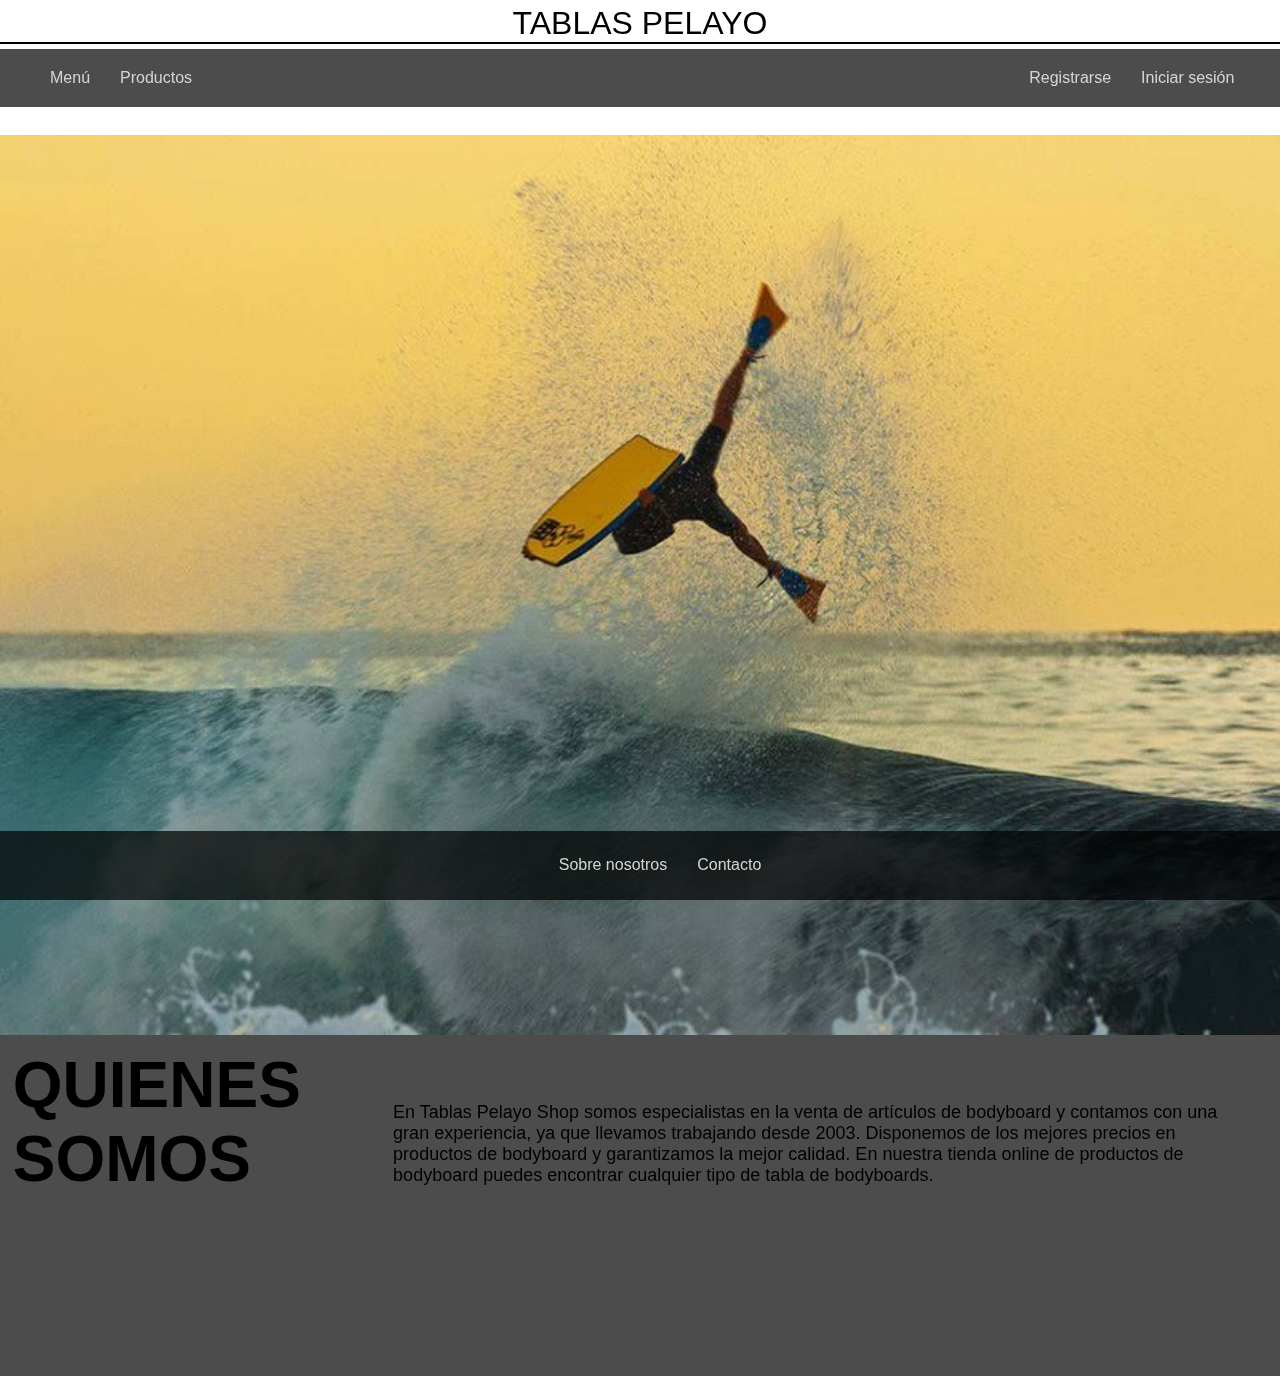
<file: index.html>
<!DOCTYPE html>

<html>
    <head>
        <title>Proyecto1</title>
        <meta charset="utf-8">
        <link rel="stylesheet" href="style.css">
        <meta name="viewport" content="width=device-width, initial-scale=1" />
    </head>

    <body>
        <div class="grupo">
            <div class="menu">
                <header>
                    <h1 id="titulo">Tablas Pelayo</h1>

                    <div class="navbar">
                        <nav class="izda">
                            <ul>
                                <li><a href="index.html">Menú</a></li>
                                <li><a href="productos.html">Productos</a></li>
                            </ul>
                        </nav>
        
                        <nav class="dcha">
                            <ul>
                                <li><a href="registrarse.html">Registrarse</a></li>
                                <li><a href="iniciar_sesion.html">Iniciar sesión</a></li>
                            </ul>
                        </nav>
                    </div> 
                </header>
            </div>

            <div class="fondo">
                <img src="img/fondo.jpeg" alt="fondo" class="img_fondo">
            </div>

            <div class="descripcion">
                <div class="cabeza">
                    <h1 id="desc">Quienes <br>somos</h1>
                </div>

                <div class="cuerpo">
                    <p>En Tablas Pelayo Shop somos especialistas en la venta de artículos de bodyboard y contamos con una gran experiencia, 
                        ya que llevamos trabajando desde 2003. Disponemos de los mejores precios en productos de bodyboard y garantizamos la mejor calidad. 
                        En nuestra tienda online de productos de bodyboard puedes encontrar cualquier tipo de tabla de bodyboards. </p>
                </div>
                
            </div>

            <div class="pie">
                <footer id="pie_pagina">
                    <ul>
                        <li><a href="">Sobre nosotros</a></li>
                        <li><a href="">Contacto</a></li>
                    </ul>
                </footer>
            </div>
        </div>
    </body>
</html>
</file>
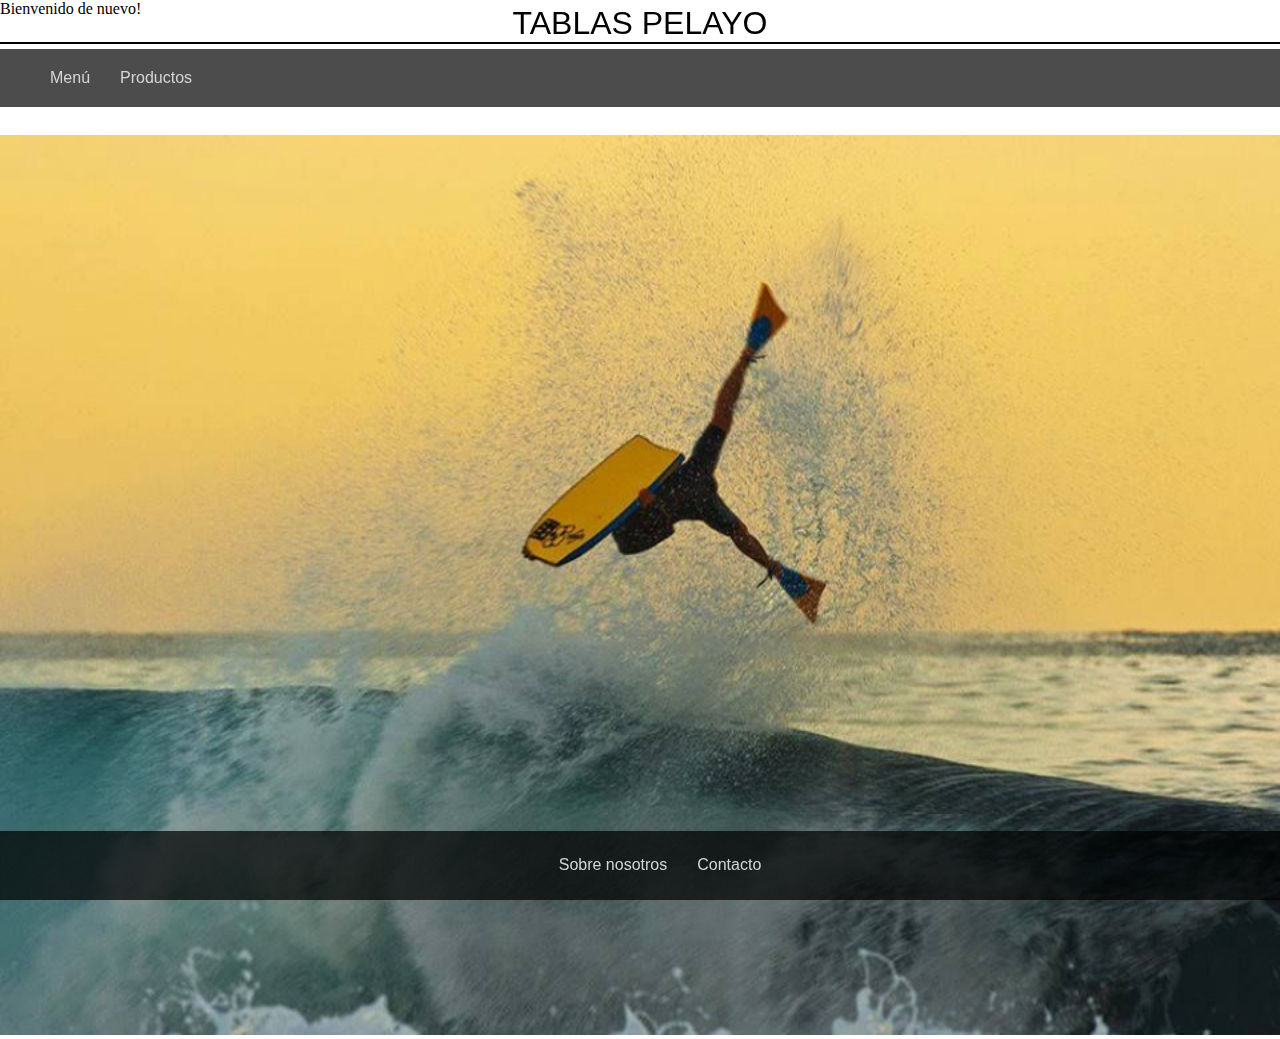
<file: bienvenido.html>
<!DOCTYPE html>

<html>
    <head>
        <title>Proyecto1</title>
        <meta charset="utf-8">
        <link rel="stylesheet" href="style.css">
        <meta name="viewport" content="width=device-width, initial-scale=1" />
    </head>

    <body>
        <div class="grupo">
            <div class="menu">
                <header>
                    <h1 id="titulo">Tablas Pelayo</h1>

                    <div class="navbar">
                        <nav class="izda">
                            <ul>
                                <li><a href="index.html">Menú</a></li>
                                <li><a href="productos.html">Productos</a></li>
                            </ul>
                        </nav>
                    </div> 
                </header>
            </div>

            <div class="fondo">
                <img src="img/fondo.jpeg" alt="fondo" class="img_fondo">
            </div>

            <div class="gracias">
                <p id="gracias">Bienvenido de nuevo!</p>
            </div>
                
            </div>

            <div class="pie">
                <footer id="pie_pagina">
                    <ul>
                        <li><a href="">Sobre nosotros</a></li>
                        <li><a href="">Contacto</a></li>
                    </ul>
                </footer>
            </div>
        </div>
    </body>
</html>
</file>
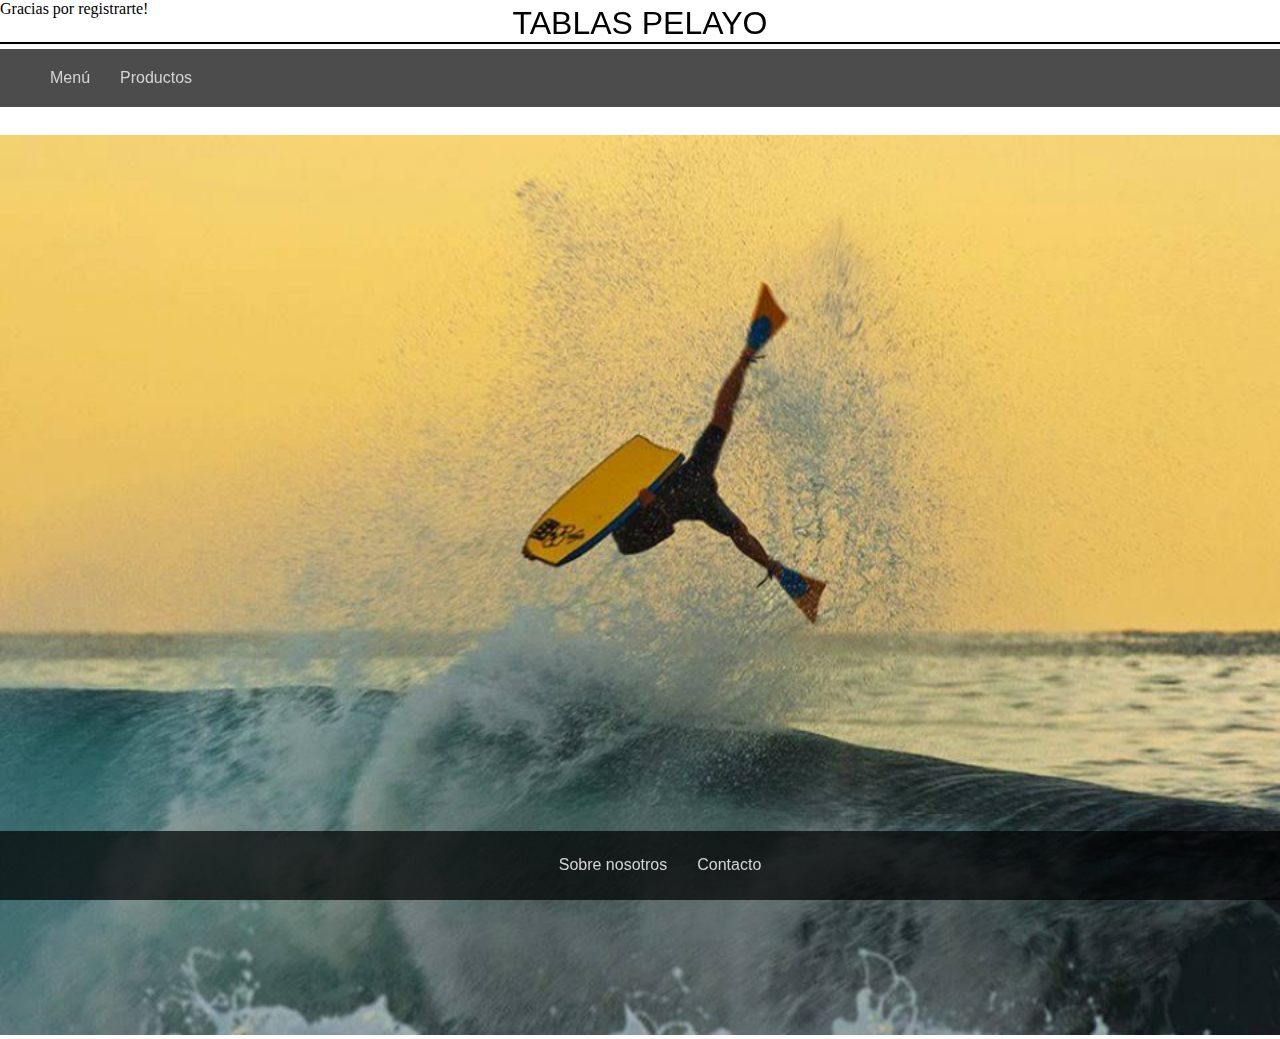
<file: gracias.html>
<!DOCTYPE html>

<html>
    <head>
        <title>Proyecto1</title>
        <meta charset="utf-8">
        <link rel="stylesheet" href="style.css">
        <meta name="viewport" content="width=device-width, initial-scale=1" />
    </head>

    <body>
        <div class="grupo">
            <div class="menu">
                <header>
                    <h1 id="titulo">Tablas Pelayo</h1>

                    <div class="navbar">
                        <nav class="izda">
                            <ul>
                                <li><a href="index.html">Menú</a></li>
                                <li><a href="productos.html">Productos</a></li>
                            </ul>
                        </nav>
                    </div> 
                </header>
            </div>

            <div class="fondo">
                <img src="img/fondo.jpeg" alt="fondo" class="img_fondo">
            </div>

            <div class="gracias">
                <p id="gracias">Gracias por registrarte!</p>
            </div>
                
            </div>

            <div class="pie">
                <footer id="pie_pagina">
                    <ul>
                        <li><a href="">Sobre nosotros</a></li>
                        <li><a href="">Contacto</a></li>
                    </ul>
                </footer>
            </div>
        </div>
    </body>
</html>
</file>
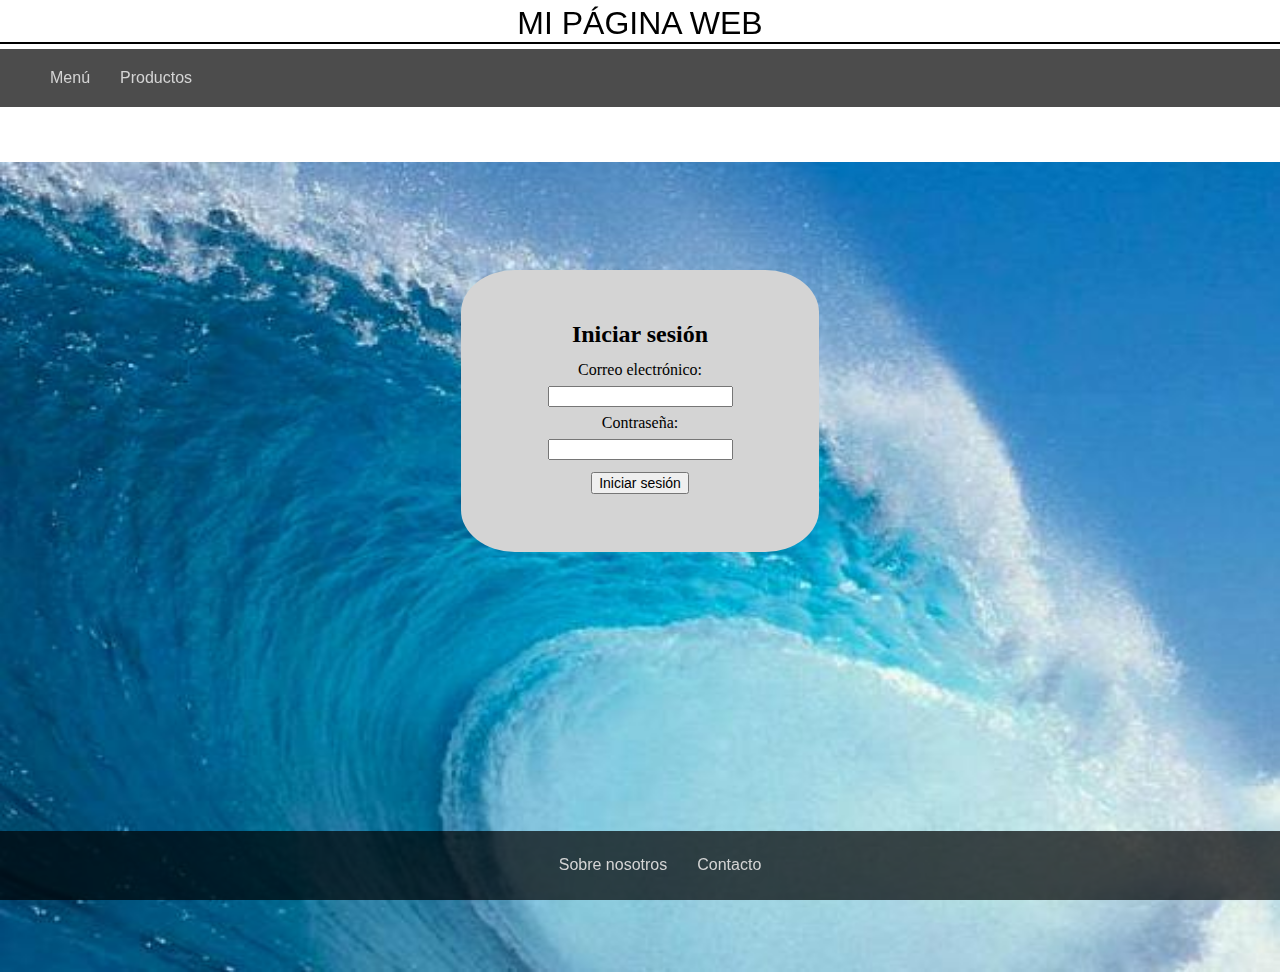
<file: iniciar_sesion.html>
<!DOCTYPE html>

<html>
    <head>
        <title>Proyecto1</title>
        <meta charset="utf-8">
        <link rel="stylesheet" href="style.css">
        <meta name="viewport" content="width=device-width, initial-scale=1" />
    </head>

    <body>
        <div class="grupo">
            <div class="menu">
                <header>
                    <h1 id="titulo">Mi página web</h1>

                    <div class="navbar">
                        <nav class="izda">
                            <ul>
                                <li><a href="index.html">Menú</a></li>
                                <li><a href="productos.html">Productos</a></li>
                            </ul>
                        </nav>
                    </div>
                </header>
            </div>

            <div class="fondo2">
                <img src="img/fondo2.jpeg" alt="fondo" class="img_fondo2">
            </div>

            <div class="marco">
                <h2>Iniciar sesión</h2>
                <section class="formulario">
                        <form method="POST">
                            <label for="email">Correo electrónico:</label>
                            <input type="email" name="email" class="email">

                            <label for="password">Contraseña:</label>
                            <input type="password" name="contraseña" class="contraseña">

                            <input type="button" value="Iniciar sesión" class="enviar">
                        </form>
                </section>
            </div>

            <div class="pie">
                <footer id="pie_pagina">
                    <ul>
                        <li><a href="">Sobre nosotros</a></li>
                        <li><a href="">Contacto</a></li>
                    </ul>
                </footer>
            </div>

        </div>
    </body>
</html>
</file>
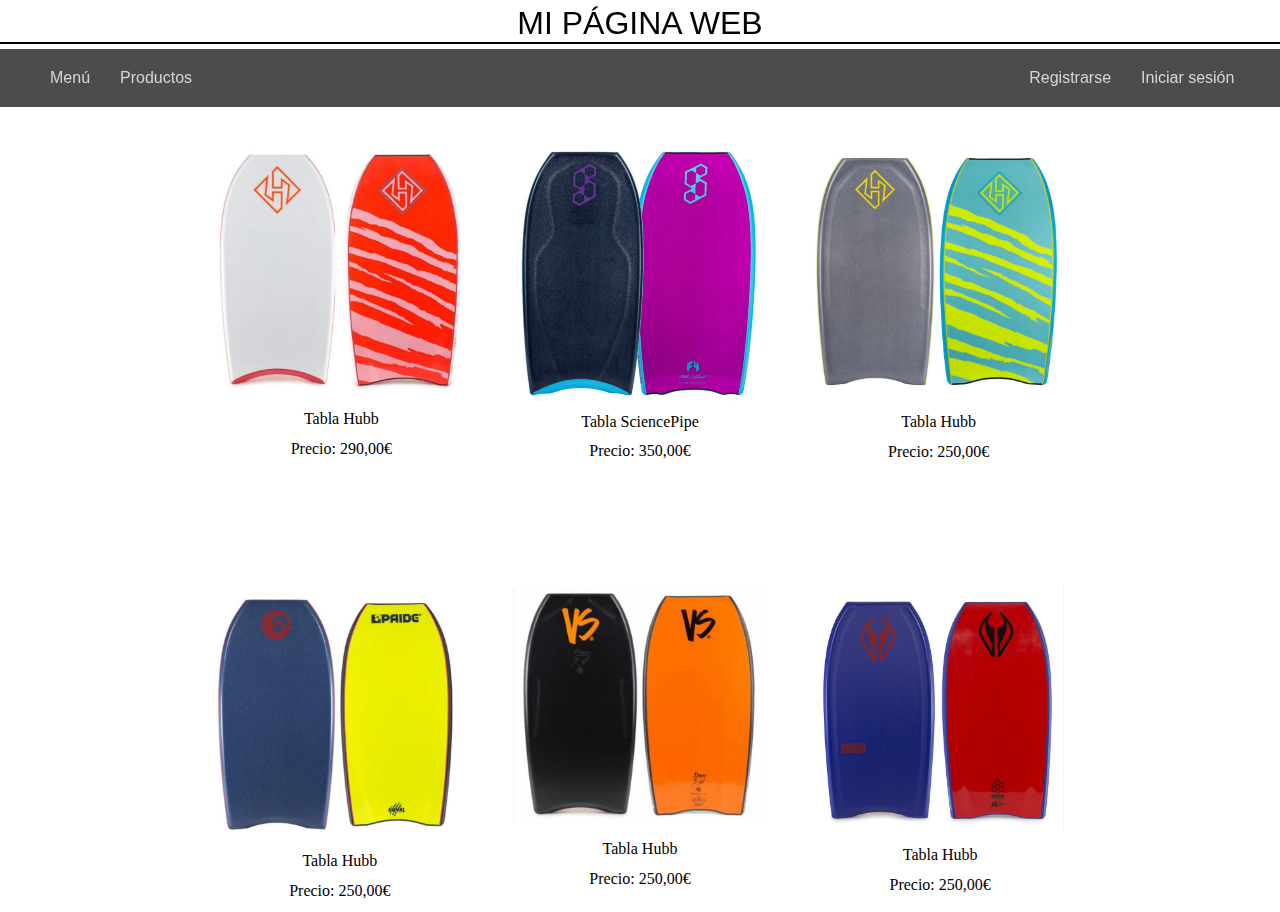
<file: productos.html>
<!DOCTYPE html>

<html>
    <head>
        <title>Proyecto1</title>
        <meta charset="utf-8">
        <link rel="stylesheet" href="style.css">
        <meta name="viewport" content="width=device-width, initial-scale=1" />
    </head>

    <body>

        <div class="grupo">

            <div class="menu">
                <header>
                    <h1 id="titulo">Mi página web</h1>

                    <div class="navbar">
                        <nav class="izda">
                            <ul>
                                <li><a href="index.html">Menú</a></li>
                                <li><a href="productos.html">Productos</a></li>
                            </ul>
                        </nav>
        
                        <nav class="dcha">
                            <ul>
                                <li><a href="registrarse.html">Registrarse</a></li>
                                <li><a href="iniciar_sesion.html">Iniciar sesión</a></li>
                            </ul>
                        </nav>
                    </div> 
                </header>
            </div>

            <div class="main-content1">
                <section class="main-content">
                    <div class="p1">
                        <img src="img/board1.png" alt="board1" class="image">
                        <article class="board">
                            <p>Tabla Hubb</p>
                        </article>
                        <footer class="price">
                            <p>Precio: 290,00€</p>
                        </footer>
                    </div>

                    <div class="p2">
                        <img src="img/board2.png" alt="board2" class="image">
                        <article class="board2">
                            <p>Tabla SciencePipe</p>
                        </article>
                        <footer class="price2">
                            <p>Precio: 350,00€</p>
                        </footer>
                    </div>
    
                    <div class="p3">
                        <img src="img/board3.png" alt="board3" class="image">
                        <article class="board">
                            <p>Tabla Hubb</p>
                        </article>
                        <footer class="price">
                            <p>Precio: 250,00€</p>
                        </footer>
                    </div>
                </section>

                <section class="section2">
                    <div class="p4">
                        <img src="img/board4.png" alt="board4" class="image">
                        <article class="board">
                            <p>Tabla Hubb</p>
                        </article>
                        <footer class="price">
                            <p>Precio: 250,00€</p>
                        </footer>
                    </div>

                    <div class="p5">
                        <img src="img/board5.png" alt="board5" class="image">
                        <article class="board">
                            <p>Tabla Hubb</p>
                        </article>
                        <footer class="price">
                            <p>Precio: 250,00€</p>
                        </footer>
                    </div>

                    <div class="p6">
                        <img src="img/board6.png" alt="board6" class="image">
                        <article class="board">
                            <p>Tabla Hubb</p>
                        </article>
                        <footer class="price">
                            <p>Precio: 250,00€</p>
                        </footer>
                    </div>

                </section>
            </div>

        </div>
    </body>
</html>
</file>
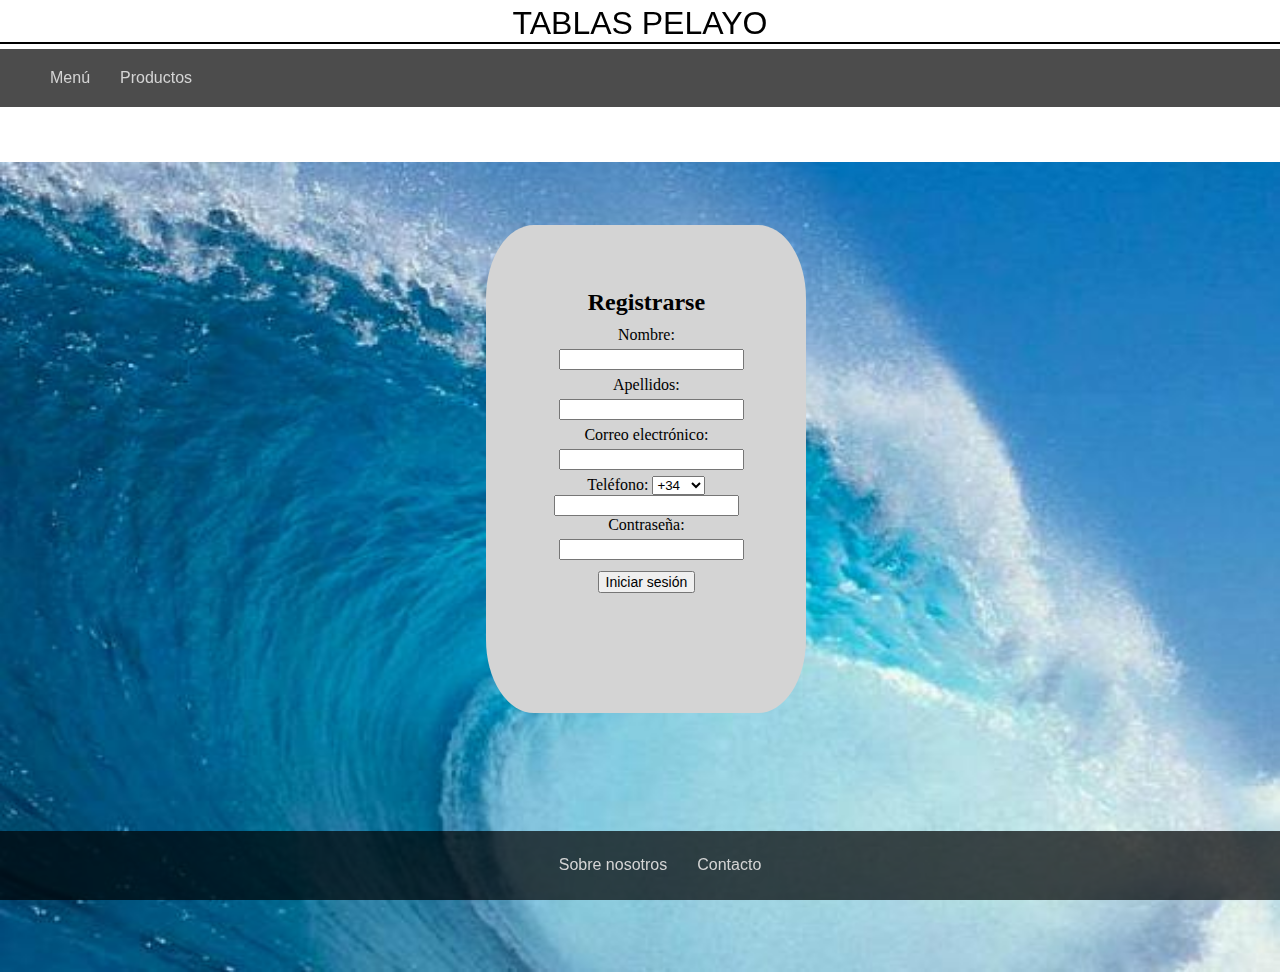
<file: registrarse.html>
<!DOCTYPE html>

<html>
    <head>
        <title>Proyecto1</title>
        <meta charset="utf-8">
        <link rel="stylesheet" href="style.css">
        <meta name="viewport" content="width=device-width, initial-scale=1" />
    </head>

    <body>
        <div class="grupo">
            <div class="menu">
                <header>
                    <h1 id="titulo">Tablas Pelayo</h1>

                    <div class="navbar">
                        <nav class="izda">
                            <ul>
                                <li><a href="index.html">Menú</a></li>
                                <li><a href="productos.html">Productos</a></li>
                            </ul>
                        </nav>
                    </div>
                </header>
            </div>

            <div class="fondo2">
                <img src="img/fondo2.jpeg" alt="fondo" class="img_fondo2">
            </div>

            <div class="marco2">
                <h2>Registrarse</h2>
                <section class="formulario">
                        <form method="POST" class="form">
                            <label for="text">Nombre:</label>
                            <input type="text" name="nombre" class="nombre">

                            <label for="text">Apellidos:</label>
                            <input type="text" name="apellidos" class="apellidos">

                            <label for="email">Correo electrónico:</label>
                            <input type="email" name="email" class="email" id="email">

                            <label for="number">Teléfono:</label>
                            <select name="prefijo">
                                <option value="españa">+34</option>
                                <option value="italia">+39</option>
                                <option value="croacia">+385</option>
                                <option value="alemania">+49</option>
                                <option value="australia">+61</option>
                                <option value="japon">+81</option>
                            </select>
                            <input type="text">

                            <label for="password">Contraseña:</label>
                            <input type="password" name="contraseña" class="contraseña">

                            <input type="button" value="Iniciar sesión" class="enviar">
                        </form>
                </section>
            </div>

            <div class="pie">
                <footer id="pie_pagina">
                    <ul>
                        <li><a href="">Sobre nosotros</a></li>
                        <li><a href="">Contacto</a></li>
                    </ul>
                </footer>
            </div>

        </div>
    </body>
</html>
</file>
<file: style.css>
@media (max-width: 750px){
    * {
        margin: 0;
        }
      
    header {
        position: fixed;
        width: 100%;
    }

    .menu {
        position: fixed;
    }

    #titulo {
        font-family: sans-serif;
        font-weight: lighter;
        text-transform: uppercase;
        display: flex;
        justify-content: center;
        border-bottom: 2px solid black;
        margin-bottom: 5px;
        margin-top: 5px;
    }
        
    .navbar {
        background-color:rgba(0, 0, 0, 0.7);
        float: left;
        width: 100%;
    }
        
    nav ul {
        list-style: none;
    }
        
    nav ul li {
        float: left;
        font-family: Arial, Helvetica, sans-serif;
    }
        
    nav ul li a {
        padding: 20px;
        color: #d4d4d4;
        text-decoration: none;
        display: block;
        padding-left: 10px;
    }

    nav ul li a:hover{
        color: rgb(243, 189, 114);
    }
        
    .dcha {
        display: flex;
        justify-content: right;
        padding-right: 2%;
    }

    .main-content {
        margin-left: 15%;
        margin-right: 15%;
        position: absolute;
        top: 16%;
        display: flex;
        justify-content: space-between;
    }

    .p1 {
        display: inline-block;
        width: 45%;
        height: 35%;
    }

    .p2 {
        display: inline-block;
        width: 45%;
        margin-left: 0px;
        height: 35%;
    }

    .p3 {
        display: inline-block;
        width: 45%;
        height: 35%;
    }

    .section2 {
        margin-left: 15%;
        margin-right: 15%;
        position: absolute;
        top: 47%;
        display: flex;
        justify-content: space-between;
        height: 41%;
    }

    .p4 {
        display: inline-block;
        width: 33%;
        height: 70%;
    }

    .p5 {
        display: inline-block;
        width: 33%;
        height: 70%;
        margin: 0px;
    }

    .p6 {
        display: inline-block;
        width: 33%;
        height: 70%;
        margin: 0px;
    }

    .image {
        width: 85%;
        height: 72%;
        padding-left: 7%;
    }

    .board {
        display: flex;
        justify-content: center;
        margin: 4%;

    }

    .board2 {
        display: flex;
        justify-content: center;
        margin: 0;
    }

    .p1:hover {
        cursor: pointer;
        border: 1px solid black;
    }

    .p2:hover {
        cursor: pointer;
        border: 1px solid black;
    }

    .p3:hover {
        cursor: pointer;
        border: 1px solid black;
    }

    .p4:hover{
        cursor: pointer;
        border: 1px solid black
    }

    .p5:hover{
        cursor: pointer;
        border: 1px solid black
    }

    .p6:hover {
        cursor: pointer;
        border: 1px solid black;
    }

    .price {
        display: flex;
        justify-content: center;
        margin-bottom: 4%;
    }

    .price2 {
        display: flex;
        justify-content: center;
        margin: 4%;
    }

    .marco {
        position: absolute;
        top: 30%;
        left: 36%;
        right: 36%;
        background-color: #d4d4d4;
        padding: 4%;
        border-radius: 15%;
        text-align: center;
        height: 20%;
    }

    .formulario {
        margin: 5%;
    }

    .email {
        margin: 3%;
    }

    .contraseña {
        margin: 3%;
    }

    .enviar {
        margin-top: 5px;
        font-size: 14px;
    }

    .enviar:hover {
        cursor: pointer;
        background-color: rgb(116, 116, 116);
        color: #fff;
    }

    .marco2 {
        position: absolute;
        top: 25%;
        left: 32%;
        background-color: #d4d4d4;
        padding: 5%;
        border-radius: 15%;
        text-align: center;
        width: 30%;
        height: 40%;
    }

    .nombre {
        margin: 3%;
    }

    .apellidos {
        margin: 3%;
    }

    .telefono {
        margin: 3%;
    }

    .formulario {
        display: flex;
        justify-content: center;
    }

    #email {
        margin: 3%;
    }
    
    .fondo {
        position: absolute;
        height: 85%;
        top: 15%;
    }

    .fondo2 {
        position: absolute;
        top: 18%;
        width: 100%;
    }

    .img_fondo {
        width: 100%;
        height: 100%;
    }

    .img_fondo2 {
        width: 100%;

    }

    #pie_pagina {
        display: flex;
        justify-content: center;
        padding: 2%;
        background-color: rgba(0, 0, 0, 0.7);
    }

    #pie_pagina ul {
        list-style: none;
    }

    #pie_pagina ul li {
        float: left;
        font-family: Arial, Helvetica, sans-serif;
    }

    #pie_pagina ul li a {
        text-decoration: none;
        color: #d4d4d4;
        display: block;
        padding-left: 15px;
        padding-right: 15px;
    }

    #pie_pagina ul li a:hover{
        color: rgb(243, 189, 114);
    }

    .pie {
        position: fixed;
        bottom: 0;
        width: 100%;
    }

    .descripcion {
        position: absolute;
        top: 100%;
        background-color: rgba(0, 0, 0, 0.7);
        width: 94%;
        padding: 3%;
        height: 40%;
        
    }
    
    #desc {
        text-transform: uppercase;
    }
    
    .cabeza {
        width: 20%;
        font-size:xx-large;
    }
    
    .cuerpo {
        width: 70%;
        font-size: 16px;
    }
}


@media (min-width: 751px){
    * {
        margin: 0;
        }
      
    header {
        position: fixed;
        width: 100%;
    }
    
    .menu {
        position: absolute;
    }
    
    #titulo {
        font-family: sans-serif;
        font-weight: lighter;
        text-transform: uppercase;
        display: flex;
        justify-content: center;
        border-bottom: 2px solid black;
        margin-bottom: 5px;
        margin-top: 5px;
    }
        
    .navbar {
        background-color:rgba(0, 0, 0, 0.7);
        float: left;
        width: 100%;
    }
        
    nav ul {
        list-style: none;
    }
        
    nav ul li {
        float: left;
        font-family: Arial, Helvetica, sans-serif;
    }
        
    nav ul li a {
        padding: 20px;
        color: #d4d4d4;
        text-decoration: none;
        display: block;
        padding-left: 10px;
    }
    
    nav ul li a:hover{
        color: rgb(243, 189, 114);
    }
        
    .dcha {
        display: flex;
        justify-content: right;
        padding-right: 2%;
    }
    
    .main-content {
        margin-left: 15%;
        margin-right: 15%;
        position: absolute;
        top: 16%;
        display: flex;
        justify-content: space-between;
    }
    
    .p1 {
        display: inline-block;
        width: 45%;
        height: 35%;
    }
    
    .p2 {
        display: inline-block;
        width: 45%;
        margin-left: 0px;
        height: 35%;
    }
    
    .p3 {
        display: inline-block;
        width: 45%;
        height: 35%;
    }
    
    .section2 {
        margin-left: 15%;
        margin-right: 15%;
        position: absolute;
        top: 65%;
        display: flex;
        justify-content: space-between;
    
    }
    
    .p4 {
        display: inline-block;
        width: 33%;
        height: 70%;
    }
    
    .p5 {
        display: inline-block;
        width: 33%;
        height: 70%;
        margin: 0px;
    }
    
    .p6 {
        display: inline-block;
        width: 33%;
        height: 70%;
        margin: 0px;
    }
    
    .image {
        width: 85%;
        height: 72%;
        padding-left: 7%;
    }
    
    .board {
        display: flex;
        justify-content: center;
        margin: 4%;
    
    }
    
    .board2 {
        display: flex;
        justify-content: center;
        margin: 0;
    }
    
    .p1:hover {
        cursor: pointer;
        border: 1px solid black;
    }
    
    .p2:hover {
        cursor: pointer;
        border: 1px solid black;
    }
    
    .p3:hover {
        cursor: pointer;
        border: 1px solid black;
    }
    
    .p4:hover{
        cursor: pointer;
        border: 1px solid black
    }
    
    .p5:hover{
        cursor: pointer;
        border: 1px solid black
    }
    
    .p6:hover {
        cursor: pointer;
        border: 1px solid black;
    }
    
    .price {
        display: flex;
        justify-content: center;
        margin-bottom: 4%;
    }
    
    .price2 {
        display: flex;
        justify-content: center;
        margin: 4%;
    }
    
    .marco {
        position: fixed;
        top: 30%;
        left: 36%;
        right: 36%;
        background-color: #d4d4d4;
        padding: 4%;
        border-radius: 15%;
        text-align: center;
        height: 20%;
    }
    
    .formulario {
        margin: 5%;
    }
    
    .email {
        margin: 3%;
    }
    
    .contraseña {
        margin: 3%;
    }
    
    .enviar {
        margin-top: 5px;
        font-size: 14px;
    }
    
    .enviar:hover {
        cursor: pointer;
        background-color: rgb(116, 116, 116);
        color: #fff;
    }
    
    .marco2 {
        position: fixed;
        top: 25%;
        left: 38%;
        background-color: #d4d4d4;
        padding: 5%;
        border-radius: 15%;
        text-align: center;
        width: 15%;
        height: 40%;
    }
    
    .nombre {
        margin: 3%;
    }
    
    .apellidos {
        margin: 3%;
    }
    
    .telefono {
        margin: 3%;
    }
    
    .formulario {
        display: flex;
        justify-content: center;
    }
    
    #email {
        margin: 3%;
    }
    
    .fondo {
        position: absolute;
        height: 100%;
        width: 100%;
        top: 15%;
    }
    
    .fondo2 {
        position: absolute;
        top: 18%;
        width: 100%;
        height: 90%;
    }
    
    .img_fondo {
        width: 100%;
        height: 100%;
    }
    
    .img_fondo2 {
        width: 100%;
        height: 100%;
    }
    
    #pie_pagina {
        display: flex;
        justify-content: center;
        padding: 2%;
        background-color: rgba(0, 0, 0, 0.7);
    }
    
    #pie_pagina ul {
        list-style: none;
    }
    
    #pie_pagina ul li {
        float: left;
        font-family: Arial, Helvetica, sans-serif;
    }
    
    #pie_pagina ul li a {
        text-decoration: none;
        color: #d4d4d4;
        display: block;
        padding-left: 15px;
        padding-right: 15px;
    }
    
    #pie_pagina ul li a:hover{
        color: rgb(243, 189, 114);
    }
    
    .pie {
        position: fixed;
        bottom: 0;
        width: 100%;
    }
    
    .descripcion {
        position: absolute;
        top: 115%;
        background-color: rgba(0, 0, 0, 0.7);
        width: 98%;
        padding: 1%;
        height: 35%;
        
    }
    
    #desc {
        text-transform: uppercase;
    }
    
    .cabeza {
        display: inline-block;
        width: 30%;
        font-size:xx-large;
        font-family:'Lucida Sans', 'Lucida Sans Regular', 'Lucida Grande', 'Lucida Sans Unicode', Geneva, Verdana, sans-serif;
    }
    
    .cuerpo {
        display: inline-block;
        width: 67%;
        font-size: 18px;
        font-family: Verdana, Geneva, Tahoma, sans-serif;
    }
     
}
</file>
